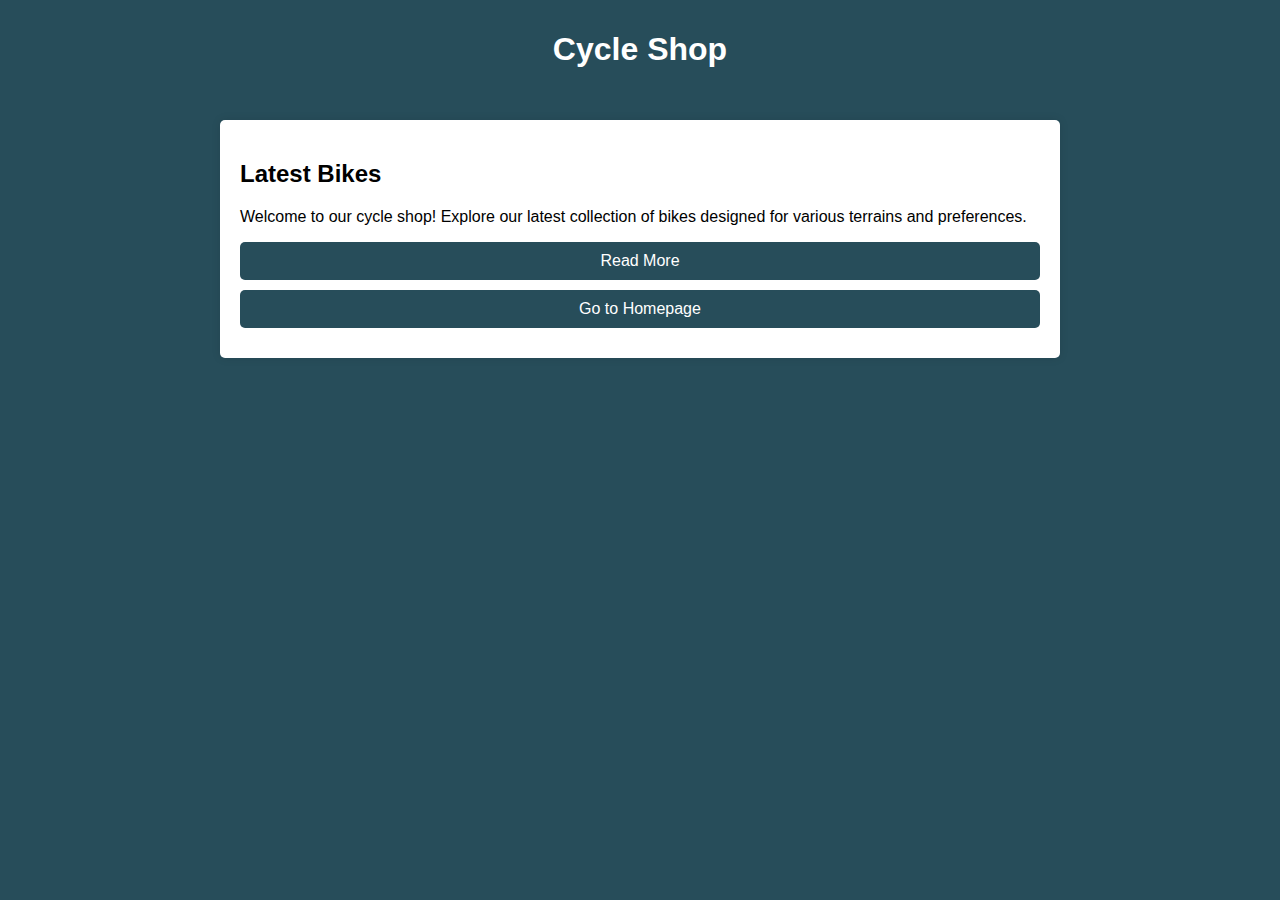
<file: readmore.html>
<!DOCTYPE html>
<html lang="en">

<head>
    <meta charset="UTF-8">
    <meta name="viewport" content="width=device-width, initial-scale=1.0">
    <title>Cycle Shop - Read More</title>
    <style>
        body {
            font-family: Arial, sans-serif;
            margin: 0;
            padding: 0;
            background-color: #274d5a;
        }

        header {
            background-color: #274d5a;
            color: #fff;
            padding: 10px;
            text-align: center;
        }

        section {
            max-width: 800px;
            margin: 20px auto;
            background-color: #fff;
            padding: 20px;
            border-radius: 5px;
            box-shadow: 0 0 10px rgba(0, 0, 0, 0.1);
        }

        .read-more-content {
            display: none;
        }

        .read-more-btn {
            display: block;
            margin: 10px auto;
            padding: 10px 20px;
            background-color: #274d5a;
            color: #fff;
            text-decoration: none;
            text-align: center;
            border-radius: 5px;
            cursor: pointer;
        }

        .read-more-btn:hover {
            background-color: #274d5a;
        }

        .redirect-btn {
            display: block;
            margin: 10px auto;
            padding: 10px 20px;
            background-color: #274d5a;
            color: #fff;
            text-decoration: none;
            text-align: center;
            border-radius: 5px;
        }

        .redirect-btn:hover {
            background-color: #777;
        }
    </style>
</head>

<body>

    <header>
        <h1>Cycle Shop</h1>
    </header>

    <section>
        <h2>Latest Bikes</h2>
        <p>
            Welcome to our cycle shop! Explore our latest collection of bikes designed for various terrains and preferences.
        </p>
        <div class="read-more-content">
            <p>
                Whether you're a mountain biking enthusiast or a city commuter, we have the perfect bike for you. Our
                high-quality bikes are built for durability and performance, ensuring a smooth and enjoyable ride every
                time.
            </p>
            <p>
                Browse through our selection and find the bike that suits your style. From sleek road bikes to rugged
                mountain bikes, we've got it all. Plus, don't forget to check out our accessories and gear to enhance
                your cycling experience.
            </p>
        </div>
        <a href="javascript:void(0);" class="read-more-btn" onclick="toggleReadMore()">Read More</a>
        <a href="index.html" class="redirect-btn">Go to Homepage</a>
    </section>

    <script>
        function toggleReadMore() {
            var content = document.querySelector('.read-more-content');
            var btn = document.querySelector('.read-more-btn');

            if (content.style.display === 'none' || content.style.display === '') {
                content.style.display = 'block';
                btn.textContent = 'Read Less';
            } else {
                content.style.display = 'none';
                btn.textContent = 'Read More';
            }
        }
    </script>

</body>

</html>
</file>
